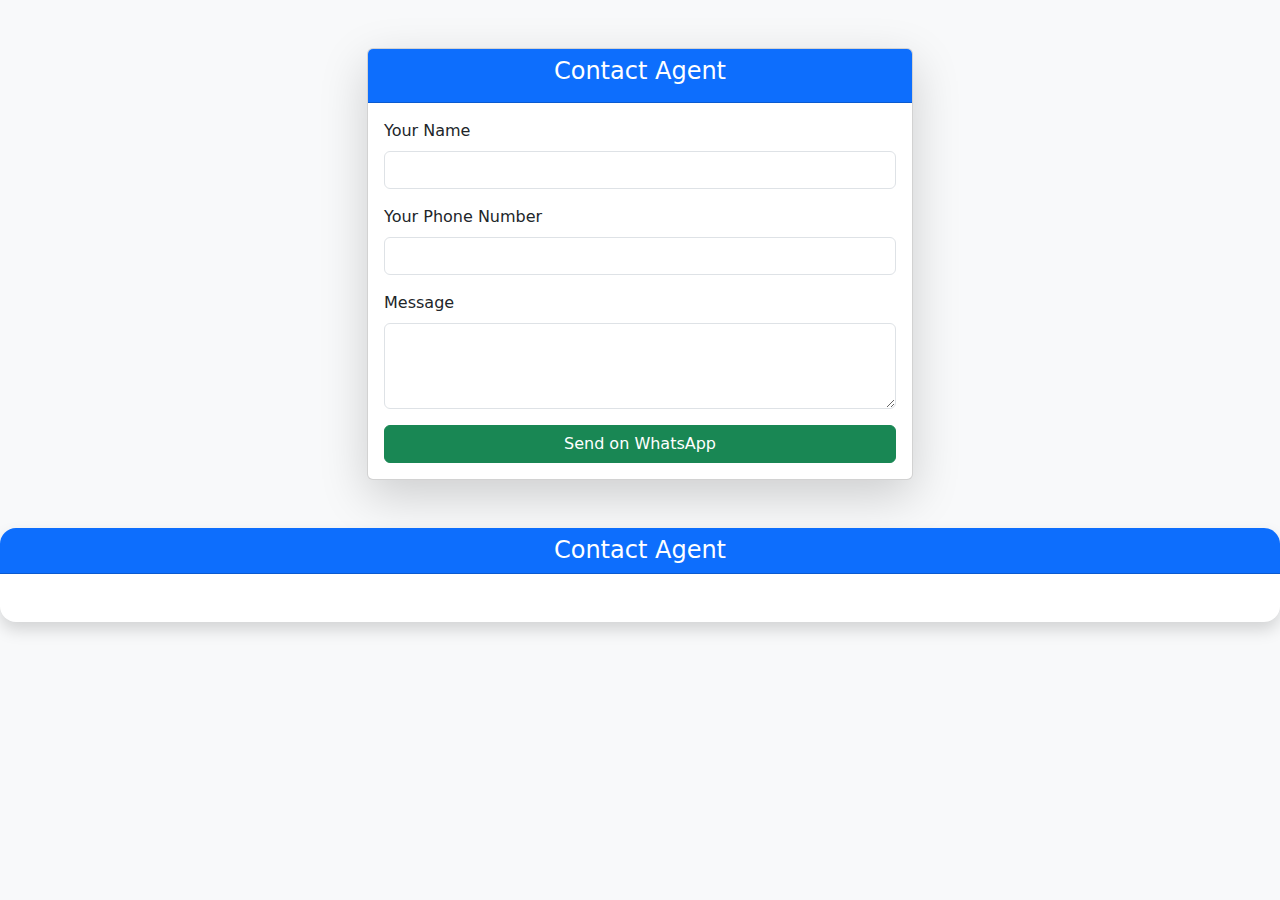
<file: redirect.html>
<!DOCTYPE html>
<html lang="en">
<head>
  <meta charset="UTF-8">
  <meta name="viewport" content="width=device-width, initial-scale=1.0">
  <title>Contact on WhatsApp</title>
  <link href="https://cdn.jsdelivr.net/npm/bootstrap@5.3.0/dist/css/bootstrap.min.css" rel="stylesheet">
</head>
<body class="bg-light">
  <div class="container py-5">
    <div class="row justify-content-center">
      <div class="col-md-6">
        <div class="card shadow-lg">
          <div class="card-header bg-primary text-white text-center">
            <h4>Contact Agent</h4>
          </div>
          <div class="card-body">
            <form id="contactForm">
              <div class="mb-3">
                <label class="form-label">Your Name</label>
                <input type="text" id="userName" class="form-control" required>
              </div>
              <div class="mb-3">
                <label class="form-label">Your Phone Number</label>
                <input type="tel" id="userPhone" class="form-control" required>
              </div>
              <div class="mb-3">
                <label class="form-label">Message</label>
                <textarea id="userMsg" class="form-control" rows="3"></textarea>
              </div>
              <button type="submit" class="btn btn-success w-100">Send on WhatsApp</button>
            </form>
          </div>
        </div>
      </div>
    </div>
  </div>
  <!-- Card wrapper pe yeh classes add karo -->
<div class="card shadow border-0 rounded-4">
  <div class="card-header bg-primary text-white text-center rounded-top-4">
    <h4 class="mb-0">Contact Agent</h4>
  </div>
  <div class="card-body p-4">
    <!-- ...existing form... -->
  </div>
</div>


  <script>
    const urlParams = new URLSearchParams(window.location.search);
    const propertyMsg = urlParams.get('msg') || '';
    document.getElementById('userMsg').value = propertyMsg;

    document.getElementById('contactForm').addEventListener('submit', function(e) {
      e.preventDefault();

      const name = document.getElementById('userName').value.trim();
      const phone = document.getElementById('userPhone').value.trim();
      const msg = document.getElementById('userMsg').value.trim();

      // Encode user details to make them WhatsApp safe
      const finalMsg = encodeURIComponent(`Name: ${name}\nPhone: ${phone}\n${msg}`);
      const agentNumber = "919142936999"; // YOUR WhatsApp number
      const whatsappURL = `https://wa.me/${agentNumber}?text=${finalMsg}`;

      // Open chat with your number + user's details in message
      window.open(whatsappURL, '_blank');
    });
  </script>
</body>
</html>
</file>
